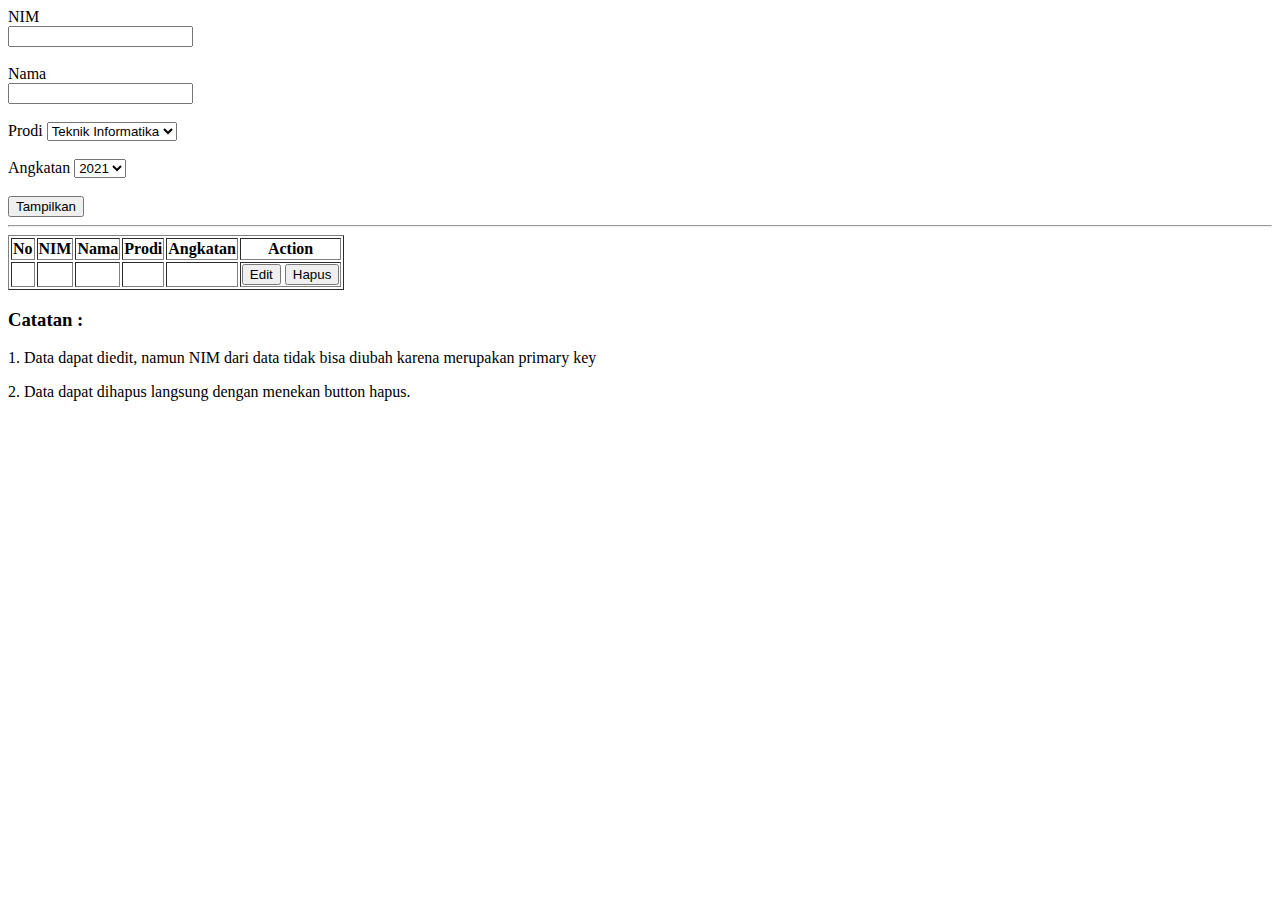
<file: index.html>
<!DOCTYPE html>
<html lang="en">
<head>
    <meta charset="UTF-8">
    <meta http-equiv="X-UA-Compatible" content="IE=edge">
    <meta name="viewport" content="width=device-width, initial-scale=1.0">
    <script type="text/javascript" src="jquery-3.5.1.min.js"></script>
    <title>Belajar Ajax</title>
</head>
<body>
    <form method="post" id="form_mahasiswa">
        <label>NIM     </label><br>
        <input type="number" name="nim"><br><br>
        <label>Nama    </label><br>
        <input type="text" name="nama"><br><br>
        <label>Prodi </label>
        <select name="prodi">
            <option value="IF"> Teknik Informatika </option>
            <option value="EL"> Teknik Elektro     </option>
            <option value="SI"> Teknik Sipil       </option>
            <option value="TG"> Teknik Geofisika   </option>
            <option value="MA"> Matematika         </option>
        </select><br><br>
        <label>Angkatan  </label>
        <select name="angkatan">
            <option value="21"> 2021 </option>
            <option value="20"> 2020 </option>
            <option value="19"> 2019 </option>
            <option value="18"> 2018 </option>
            <option value="17"> 2017 </option>
        </select><br>

    </form>
    <br>
    <button id="btn_tampil">Tampilkan</button>
    <hr>
    <div id="tampil_data"></div>

    <script>
        $(document).ready(function(){
            tampil()

            function tampil(){
                $.ajax({
                    type : 'GET',
                    url : "tampil.php",
                    success : function(data){
                    $('#tampil_data').html(data);
                }
            })
        }

            $('#btn_tampil').click(function(){
                var data = $('#form_mahasiswa').serialize();
                $.ajax({
                    type    : 'POST',
                    url     : "tambah.php",
                    data    : data,
                    cache   : false,
                    success : function(data){
                        tampil()
                    }
                });
            });

            $('#tampil_data').on('click','#btn_edit',function(){
                var id = $(this).attr("value");
                $.ajax({
                    type :'GET',
                    url : 'editData.php',
                    data :{id:id},
                    success : function(data){
                        $('#tampil_data').html(data);
                    }
                });
            });

            $('#tampil_data').on('submit','#form_mahasiswa_edit',function(){
                var dataForm = $(this).serialize();
                $.ajax({
                    type :'POST',
                    url : 'edit.php',
                    data :dataForm,
                    cache : false,
                    success : function(data){
                        $('#tampil_data').html(data);
                    }
                });
            });

            $('#tampil_data').on('click','#btn_delete',function(){
                var hapusData = $(this).attr("value");
                $.ajax({
                    type : 'POST',
                    url : 'hapus.php',
                    data : {hapusData:hapusData},
                    success : function(data){
                        tampil();
                    }
                });
            });
        });
            
    </script>
    
</body>
</html>
</file>
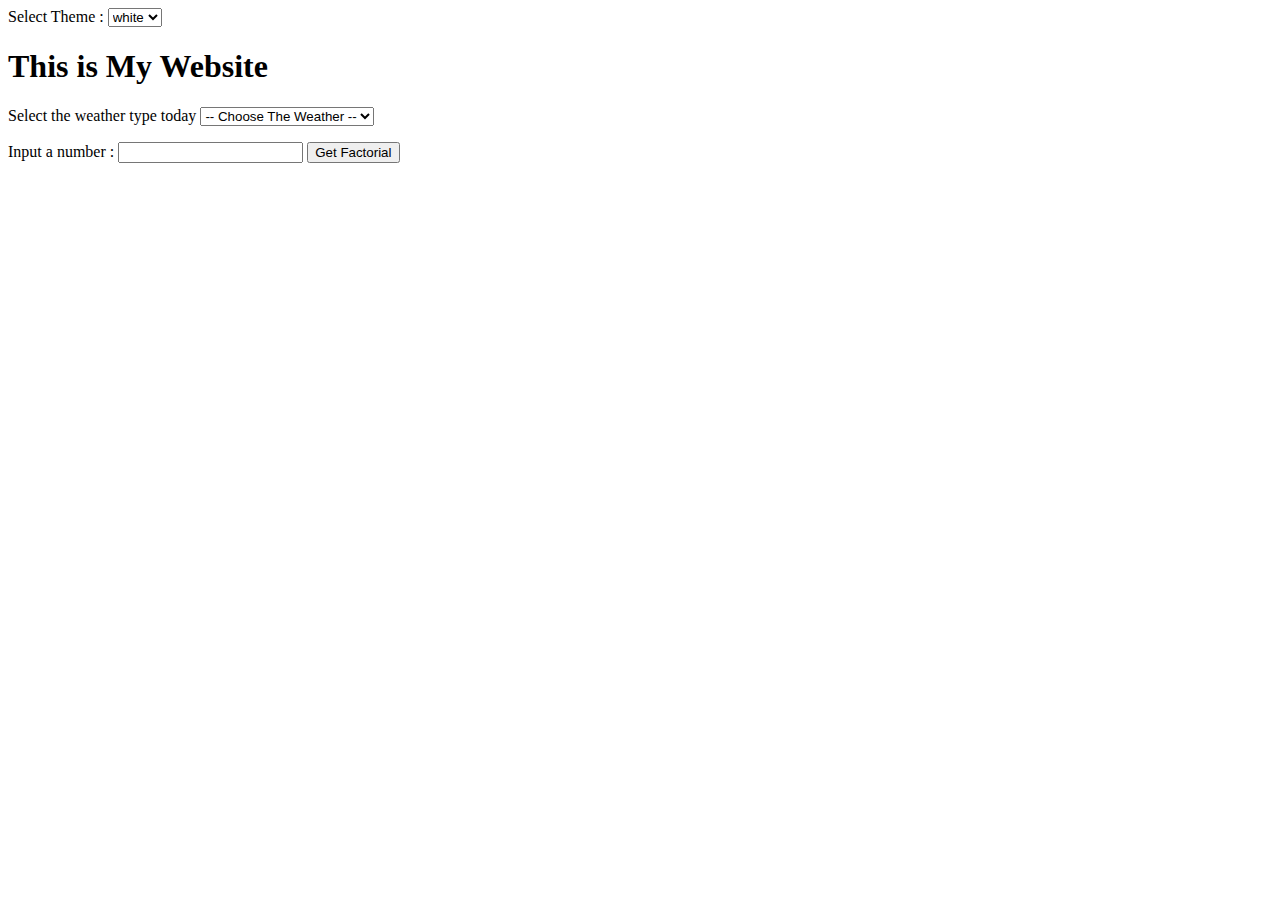
<file: Tugas3.html>
<!DOCTYPE html>
<html lang="en">
<head>
    <meta charset="UTF-8">
    <meta http-equiv="X-UA-Compatible" content="IE=edge">
    <meta name="viewport" content="width=device-width, initial-scale=1.0">
    <title>JavaScript Dasar</title>
</head>

<body id="body"">
    <label for="color"> Select Theme : </label>
    <select name="color" id="color" onchange="theme()">
    
        <option value="white"> white </option>
        <option value="black"> black </option>
        <option value="pink"> pink </option>
        <option value="lightskyblue"> blue </option>

    </select>

    <h1> This is My Website </h1>

    <label for="weather"> Select the weather type today </label>
    <select name="weather" id="weather" onchange="weather()">
        <option value="" selected disabled hidden> -- Choose The Weather -- </option>
        <option value="Autumn"> Autumn </option>
        <option value="Dry">     Dry   </option>
        <option value="Rainy">  Rainy  </option>
        <option value="Spring"> Spring </option>
        <option value="Summer"> Summer </option>
        <option value="Winter"> Winter </option>
    </select>
    <p id="word"></p>

    <label for="factorial"> Input a number  : </label>
    <input type="number" name="factorial" id="factorial">
    <button type="submit" onclick="factorial()"> Get Factorial </button>

    <p id="result"></p>

<script src="eksternal.js"></script> 
    
</body>
</html>
</file>
